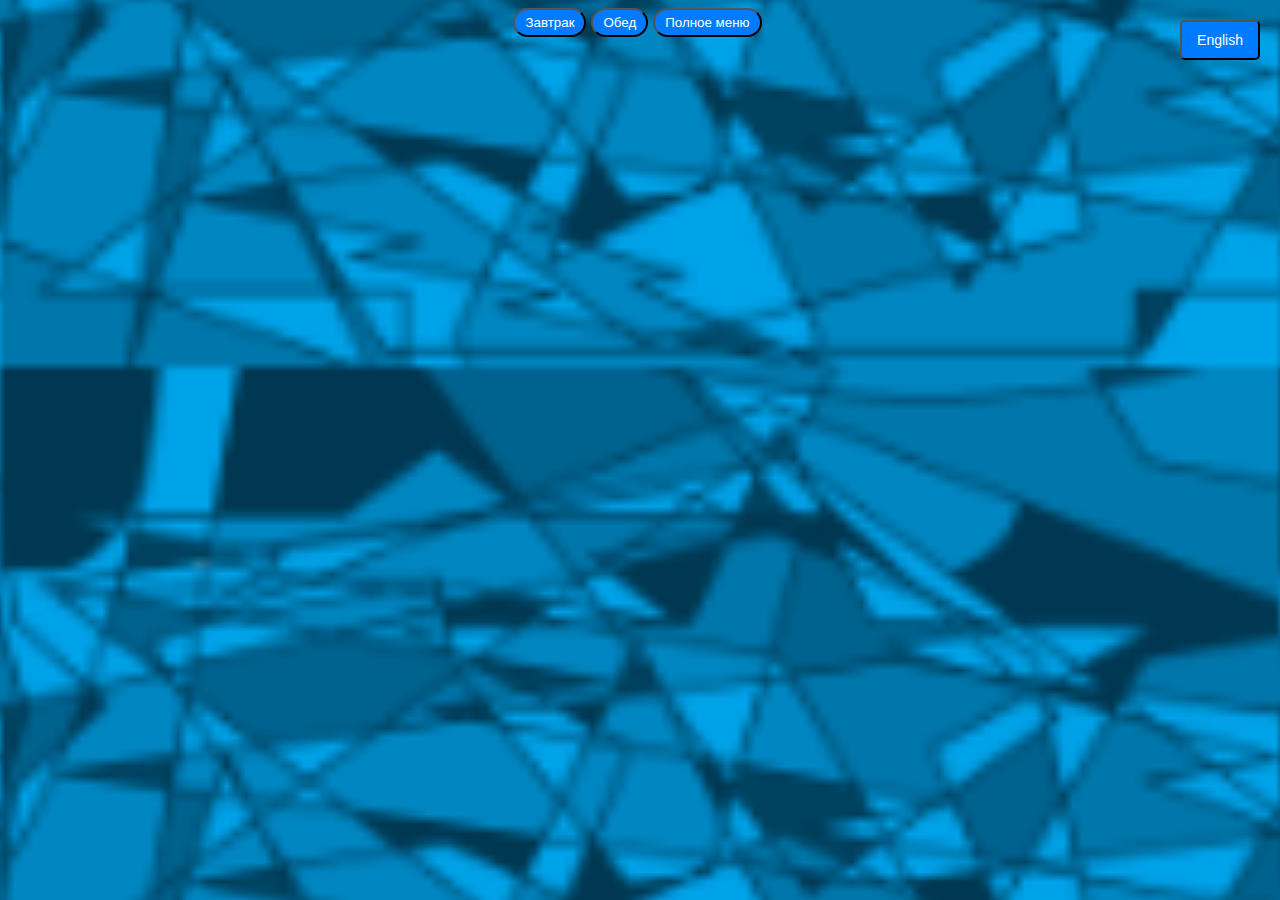
<file: index.html>
<!DOCTYPE html>
<html lang="ru">
<head>
    <meta charset="UTF-8">
    <meta name="viewport" content="width=device-width, initial-scale=1.0">
    <title id="menu-title">Меню</title>
    <link rel="stylesheet" href="index.css">
    <link rel="stylesheet" href="index_top.css">
<body>
        <div class="transleding">
            <button id="changeTextButton" class="changeTextButton"> English
            </button>
        </div>
            <!-- Добавленный контейнер для кнопок меню -->
            <div class="buttons-container">
                <!-- Кнопка "Завтрак" -->
                <button onclick="window.location.href='breakfast.html';" id="breakfast" class="menu-button">Завтрак</button>
                <!-- Кнопка "Обед" -->
                <button onclick="window.location.href='lunch.html';" id="lunch" class="menu-button">Обед</button>
                <!-- Кнопка "полное меню" -->
                <button onclick="window.location.href='poln.html';" id="poln" class="menu-button">Полное меню</button>
            </div>
        <script>
            let translationFlag = false;
            document.getElementById("changeTextButton").addEventListener("click", function() {
                if (!translationFlag) {
                    document.querySelectorAll("title").forEach(function(el) {
                        el.textContent = "menu";
                    });
                    document.getElementById("breakfast").textContent = "breakfast";
                    document.getElementById("lunch").textContent = "lunch";
                    document.getElementById("poln").textContent = "Full menu";
                    translationFlag = true;
            document.getElementById("changeTextButton").textContent = "Русский"; // изменяем текст кнопки
        } else {
            document.querySelectorAll("title").forEach(function(el) {
                el.textContent = "меню";
            });
            document.getElementById("breakfast").textContent = "Завтрак";
            document.getElementById("lunch").textContent = "Обед";
            document.getElementById("poln").textContent = "Полное меню";
            translationFlag = false;
        document.getElementById("changeTextButton").textContent = "English"; // изменяем текст кнопки
    }
});
        </script>
</body>
</html>
</file>
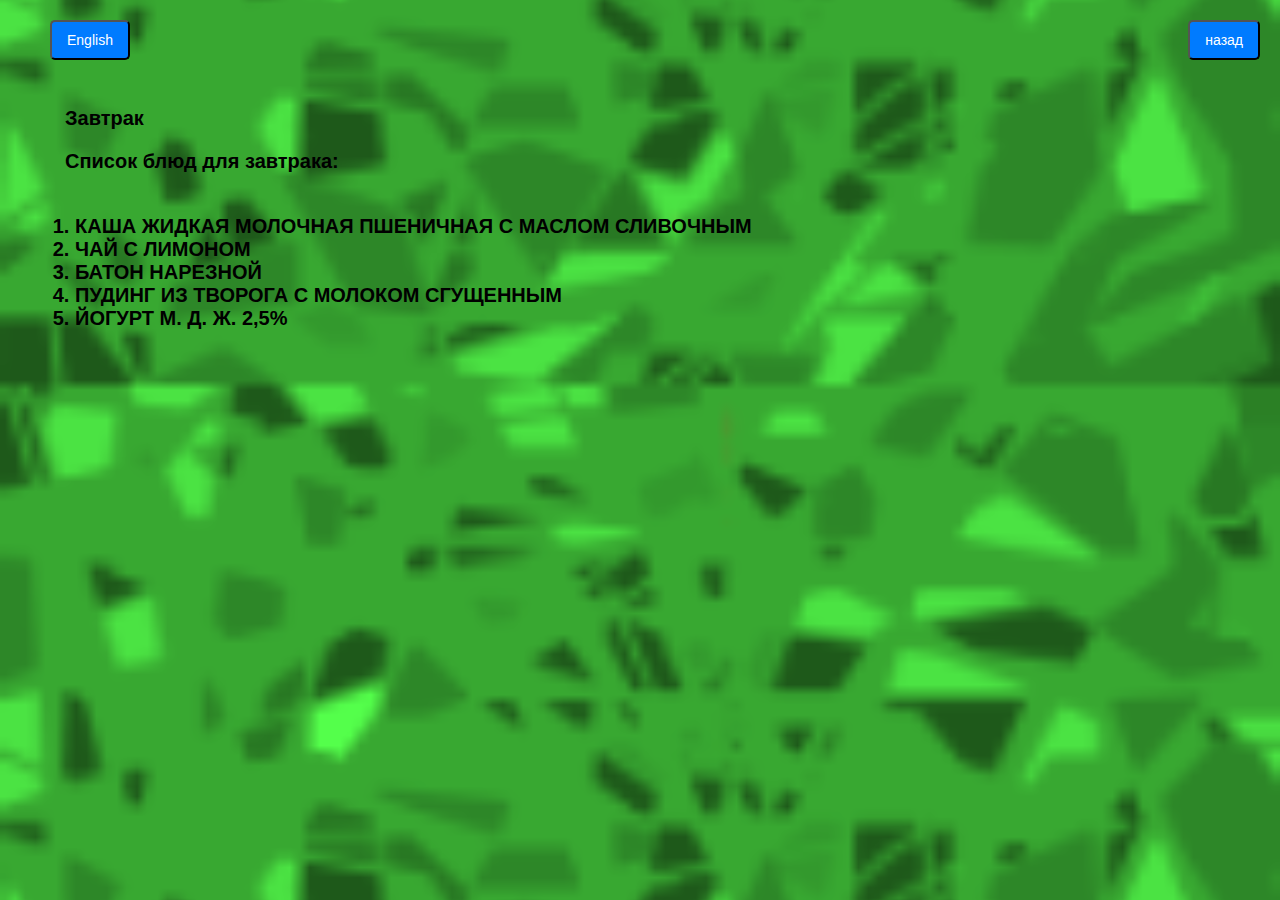
<file: breakfast.html>
<!DOCTYPE html>
<html>
<head>
    <meta name="viewport" content="width=device-width, initial-scale=1.0">
    <meta http-equiv="CONTENT-TYPE" content="text/html; charset=UTF-8">
    <title>Breakfast</title>
    <link rel="stylesheet" href="breakfast.css">
</head>
<body>
    <button onclick="window.location.href='index.html';" class="back-to-top">назад</button>
    <button id="changeTextButton" class="changeTextButton">English</button>
    <!-- Контент для завтрака -->
    <h2 class="text" id="breakfast-button">Завтрак</h2>
    <p class="text1" id="breakfast">Список блюд для завтрака:</p>
    <ol class="text2" id="breakfast-list">
        <li>КАША ЖИДКАЯ МОЛОЧНАЯ ПШЕНИЧНАЯ С МАСЛОМ СЛИВОЧНЫМ</li>
        <li>ЧАЙ С ЛИМОНОМ</li>
        <li>БАТОН НАРЕЗНОЙ</li>
        <li>ПУДИНГ ИЗ ТВОРОГА С МОЛОКОМ СГУЩЕННЫМ</li>
        <li>ЙОГУРТ М. Д. Ж. 2,5%</li>
    </ol>
    <script>
        let translationFlag = false;
        document.getElementById("changeTextButton").addEventListener("click", function() {
            if (!translationFlag) {
                document.title = "Breakfast"; // update page title
                document.getElementById("breakfast-button").textContent = "Breakfast";
                document.getElementById("breakfast").textContent = "A list of breakfast foods:";
                document.getElementById("breakfast-list").innerHTML = "<li>LIQUID MILK WHEAT PORRIDGE WITH BUTTER</li><li>TEA WITH LEMON</li><li>LOAD SLICED</li><li>COOK PUDDING WITH CONDENSED MILK</li><li>YOGHURT M.D.J. 2.5%</li>";
                translationFlag = true;
                document.getElementById("changeTextButton").textContent = "Русский"; // update button text
            } else {
                document.title = "Завтрак"; // update page title
                document.getElementById("breakfast-button").textContent = "Завтрак";
                document.getElementById("breakfast").textContent = "Список блюд для завтрака:";
                document.getElementById("breakfast-list").innerHTML = "<li>КАША ЖИДКАЯ МОЛОЧНАЯ ПШЕНИЧНАЯ С МАСЛОМ СЛИВОЧНЫМ</li><li>ЧАЙ С ЛИМОНОМ</li><li>БАТОН НАРЕЗНОЙ</li><li>ПУДИНГ ИЗ ТВОРОГА С МОЛОКОМ СГУЩЕННЫМ</li><li>ЙОГУРТ М. Д. Ж. 2,5%</li>";
                translationFlag = false;
                document.getElementById("changeTextButton").textContent = "English"; // update button text
            }
        });
    </script>
</body>
</html>
</file>
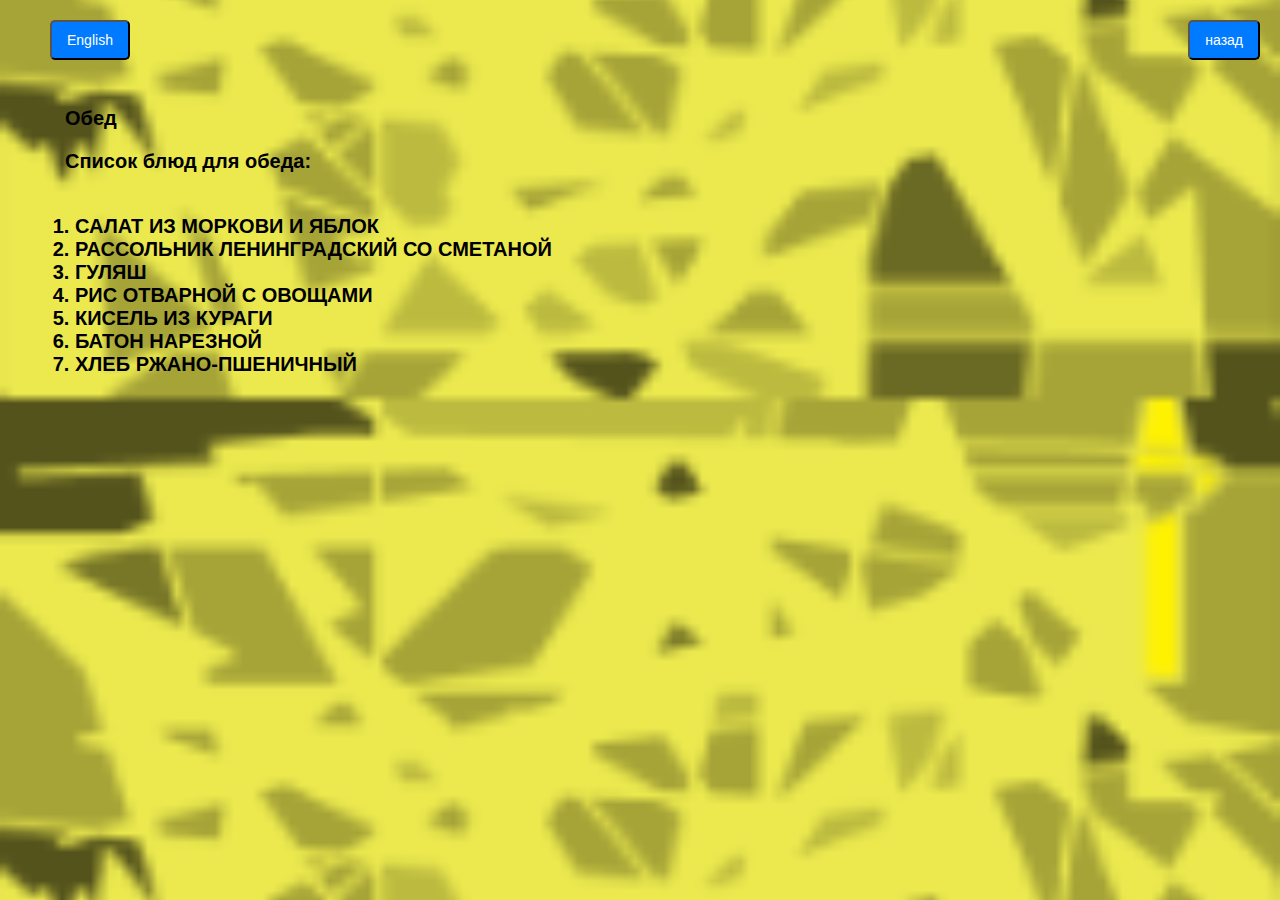
<file: lunch.html>
<!DOCTYPE html>
<html>
<head>
    <meta name="viewport" content="width=device-width, initial-scale=1.0">
    <meta http-equiv="CONTENT-TYPE" content="text/html; charset=UTF-8">
    <title>Lunch</title>
    <link rel="stylesheet" href="lunch.css">
</head>
<body>
    <button onclick="window.location.href='index.html';" class="back-to-top">назад</button>
    <button id="changeTextButton" class="changeTextButton">English</button>
    <!-- Контент для обеда -->
    <h2 class="text" id="lunch-button">Обед</h2>
    <p class="text1" id="lunch">Список блюд для обеда:</p> <br><ol class="text2" id="lunch-list"><li>САЛАТ ИЗ МОРКОВИ И ЯБЛОК</li><li>РАССОЛЬНИК ЛЕНИНГРАДСКИЙ СО СМЕТАНОЙ</li><li>ГУЛЯШ</li><li>РИС ОТВАРНОЙ С ОВОЩАМИ</li><li>КИСЕЛЬ ИЗ КУРАГИ</li><li>БАТОН НАРЕЗНОЙ</li><li>ХЛЕБ РЖАНО-ПШЕНИЧНЫЙ</li></ol><br>
    <script>
        let translationFlag = false;

        document.getElementById("changeTextButton").addEventListener("click", function() {
            if (!translationFlag) {
                document.title = "Lunch";
                document.getElementById("lunch-button").textContent = "Lunch";
                document.getElementById("lunch").textContent = "A list of lunch foods:";
                document.getElementById("lunch-list").innerHTML = "<li>CARROT AND APPLE SALAD</li><li>LENINGRAD RASSOLNIK WITH SOUR CREAM</li><li>GOULASH</li><li>BOILED RICE WITH VEGETABLES</li><li>KISSEL FROM DRINKED DRAINS</li><li>LOAD SLICED</li><li>RYE-WHEAT BREAD</li>";
                translationFlag = true;
                document.getElementById("changeTextButton").textContent = "Русский"; // изменяем текст кнопки
            } else {
                document.title = "Обед";
                document.getElementById("lunch-button").textContent = "Обед";
                document.getElementById("lunch").textContent = "Список блюд для обеда:";
                document.getElementById("lunch-list").innerHTML = "<li>САЛАТ ИЗ МОРКОВИ И ЯБЛОК</li><li>РАССОЛЬНИК ЛЕНИНГРАДСКИЙ СО СМЕТАНОЙ</li><li>ГУЛЯШ</li><li>РИС ОТВАРНОЙ С ОВОЩАМИ</li><li>КИСЕЛЬ ИЗ КУРАГИ</li><li>БАТОН НАРЕЗНОЙ</li><li>ХЛЕБ РЖАНО-ПШЕНИЧНЫЙ</li>";
                translationFlag = false;
                document.getElementById("changeTextButton").textContent = "English"; // изменяем текст кнопки
            }
        });
    </script>
</body>
</html>
</file>
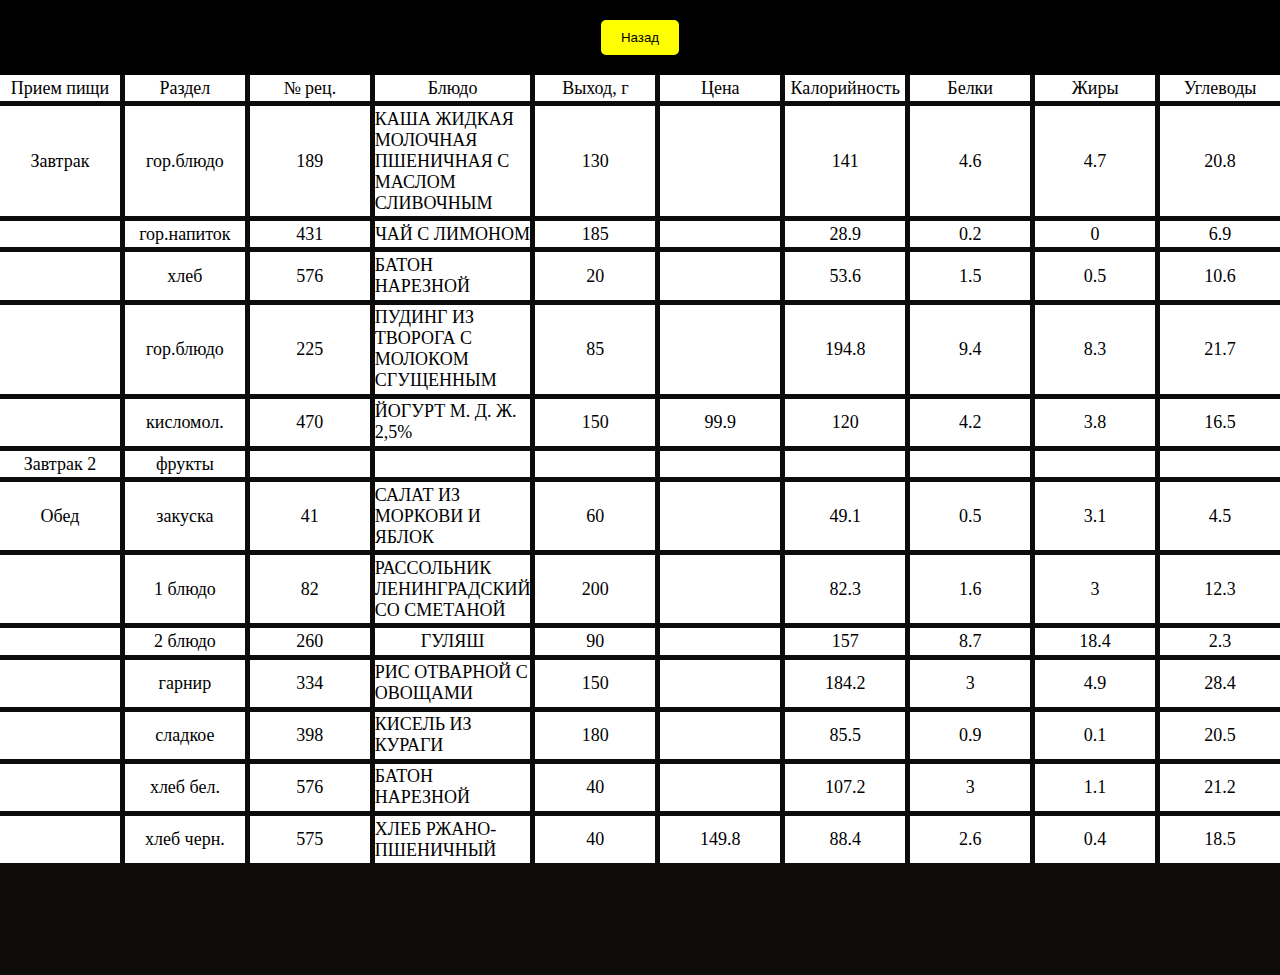
<file: poln.html>
<!DOCTYPE html>
<html>
<head>
<meta charset="UTF-8">
  <style>
  /* Set white background color for body */
   body {
      background-color: rgb(0, 0, 0);
      margin: 0; /* Remove default margins */
    }
    /* Create grid container with black background */
    #grid-container {
      display: grid;
      grid-template-columns: repeat(10, 1fr); /* Set number and width of columns */
      grid-template-rows: repeat(25, auto); /* Set row height based on content */
      grid-gap: 5px; /* Set gap between grid cells */
      background-color: rgb(14, 11, 11); /* Set grid container background color */
      width: 100%; /* Set grid container width */
      height: 100vh; /* Set grid container height to fill entire screen */
    }
    /* Style grid cells */
    #grid-container > div {
      background-color: rgb(255, 255, 255); /* Set grid cell background color */
      color: rgb(0, 0, 0); /* Set grid cell text color */
      display: flex; /* Enable flexbox layout */
      align-items: center; /* Center text vertically */
      justify-content: center; /* Center text horizontally */
      font-size: 18px; /* Set font size */
      padding: 0px; /* Remove internal padding */
    }
    .menu-button {
      display: inline-block;
      margin: 20px;
      padding: 10px 20px;
      color: black; /* Set button text color */
      text-decoration: none;
      border-radius: 5px;
      border: none; /* Remove borders */
      /* Add animation properties */
      background-image: linear-gradient(yellow);
      background-size: 800% 800%;
      animation: gradient 8s ease infinite alternate; /* Add alternate */
    }
    .container {
      width: 80%;
      margin: auto;
      text-align: center;
    }
  </style>
</head>
<body> 
<div class="container">
<!-- Кнопка "назад" -->
<button onclick="window.location.href='index.html';" class="menu-button">Назад</button>
</div>
<div id="grid-container">
<div>Прием пищи</div>
<div>Раздел</div>
<div>№ рец.</div>
<div>Блюдо</div>
<div>Выход, г</div>
<div>Цена</div>
<div>Калорийность</div>
<div>Белки</div>
<div>Жиры</div>
<div>Углеводы</div>
<div>Завтрак</div>
<div>гор.блюдо</div>
<div>189</div>
<div>КАША ЖИДКАЯ МОЛОЧНАЯ ПШЕНИЧНАЯ С МАСЛОМ СЛИВОЧНЫМ</div>
<div>130</div>
<div>&#8203; &#8203; &#8203; &#8203; &#8203; &#8203; &#8203; &#8203; &#8203; </div>
<div>141</div>
<div>4.6</div>
<div>4.7</div>
<div>20.8</div>
<div>&#8203; &#8203; &#8203; &#8203; &#8203; &#8203; &#8203; &#8203; &#8203; </div>
<div>гор.напиток</div>
<div>431</div>
<div>ЧАЙ С ЛИМОНОМ</div>
<div>185</div>
<div>&#8203; &#8203; &#8203; &#8203; &#8203; &#8203; &#8203; &#8203; &#8203; </div>
<div>28.9</div>
<div>0.2</div>
<div>0</div>
<div>6.9</div>
<div>&#8203; &#8203; &#8203; &#8203; &#8203; &#8203; &#8203; &#8203; &#8203; </div>
<div>хлеб</div>
<div>576</div>
<div>БАТОН НАРЕЗНОЙ</div>
<div>20</div>
<div>&#8203; &#8203; &#8203; &#8203; &#8203; &#8203; &#8203; &#8203; &#8203; </div>
<div>53.6</div>
<div>1.5</div>
<div>0.5</div>
<div>10.6</div>
<div>&#8203; &#8203; &#8203; &#8203; &#8203; &#8203; &#8203; &#8203; &#8203; </div>
<div>гор.блюдо</div>
<div>225</div>
<div>ПУДИНГ ИЗ ТВОРОГА С МОЛОКОМ СГУЩЕННЫМ</div>
<div>85</div>
<div>&#8203; &#8203; &#8203; &#8203; &#8203; &#8203; &#8203; &#8203; &#8203; </div>
<div>194.8</div>
<div>9.4</div>
<div>8.3</div>
<div>21.7</div>
<div>&#8203; &#8203; &#8203; &#8203; &#8203; &#8203; &#8203; &#8203; &#8203; </div>
<div>кисломол.</div>
<div>470</div>
<div>ЙОГУРТ М. Д. Ж. 2,5%</div>
<div>150</div>
<div>99.9</div>
<div>120</div>
<div>4.2</div>
<div>3.8</div>
<div>16.5</div>
<div>Завтрак 2</div>
<div>фрукты</div>
<div>&#8203; &#8203; &#8203; &#8203; &#8203; &#8203; &#8203; &#8203; &#8203; </div>
<div>&#8203; &#8203; &#8203; &#8203; &#8203; &#8203; &#8203; &#8203; &#8203; </div>
<div>&#8203; &#8203; &#8203; &#8203; &#8203; &#8203; &#8203; &#8203; &#8203; </div>
<div>&#8203; &#8203; &#8203; &#8203; &#8203; &#8203; &#8203; &#8203; &#8203; </div>
<div>&#8203; &#8203; &#8203; &#8203; &#8203; &#8203; &#8203; &#8203; &#8203; </div>
<div>&#8203; &#8203; &#8203; &#8203; &#8203; &#8203; &#8203; &#8203; &#8203; </div>
<div>&#8203; &#8203; &#8203; &#8203; &#8203; &#8203; &#8203; &#8203; &#8203; </div>
<div>&#8203; &#8203; &#8203; &#8203; &#8203; &#8203; &#8203; &#8203; &#8203; </div>
<div>Обед</div>
<div>закуска</div>
<div>41</div>
<div>САЛАТ ИЗ МОРКОВИ И ЯБЛОК</div>
<div>60</div>
<div>&#8203; &#8203; &#8203; &#8203; &#8203; &#8203; &#8203; &#8203; &#8203; </div>
<div>49.1</div>
<div>0.5</div>
<div>3.1</div>
<div>4.5</div>
<div>&#8203; &#8203; &#8203; &#8203; &#8203; &#8203; &#8203; &#8203; &#8203; </div>
<div>1 блюдо</div>
<div>82</div>
<div>РАССОЛЬНИК ЛЕНИНГРАДСКИЙ СО СМЕТАНОЙ</div>
<div>200</div>
<div>&#8203; &#8203; &#8203; &#8203; &#8203; &#8203; &#8203; &#8203; &#8203; </div>
<div>82.3</div>
<div>1.6</div>
<div>3</div>
<div>12.3</div>
<div>&#8203; &#8203; &#8203; &#8203; &#8203; &#8203; &#8203; &#8203; &#8203; </div>
<div>2 блюдо</div>
<div>260</div>
<div>ГУЛЯШ</div>
<div>90</div>
<div>&#8203; &#8203; &#8203; &#8203; &#8203; &#8203; &#8203; &#8203; &#8203; </div>
<div>157</div>
<div>8.7</div>
<div>18.4</div>
<div>2.3</div>
<div>&#8203; &#8203; &#8203; &#8203; &#8203; &#8203; &#8203; &#8203; &#8203; </div>
<div>гарнир</div>
<div>334</div>
<div>РИС ОТВАРНОЙ С ОВОЩАМИ</div>
<div>150</div>
<div>&#8203; &#8203; &#8203; &#8203; &#8203; &#8203; &#8203; &#8203; &#8203; </div>
<div>184.2</div>
<div>3</div>
<div>4.9</div>
<div>28.4</div>
<div>&#8203; &#8203; &#8203; &#8203; &#8203; &#8203; &#8203; &#8203; &#8203; </div>
<div>сладкое</div>
<div>398</div>
<div>КИСЕЛЬ ИЗ КУРАГИ</div>
<div>180</div>
<div>&#8203; &#8203; &#8203; &#8203; &#8203; &#8203; &#8203; &#8203; &#8203; </div>
<div>85.5</div>
<div>0.9</div>
<div>0.1</div>
<div>20.5</div>
<div>&#8203; &#8203; &#8203; &#8203; &#8203; &#8203; &#8203; &#8203; &#8203; </div>
<div>хлеб бел.</div>
<div>576</div>
<div>БАТОН НАРЕЗНОЙ</div>
<div>40</div>
<div>&#8203; &#8203; &#8203; &#8203; &#8203; &#8203; &#8203; &#8203; &#8203; </div>
<div>107.2</div>
<div>3</div>
<div>1.1</div>
<div>21.2</div>
<div>&#8203; &#8203; &#8203; &#8203; &#8203; &#8203; &#8203; &#8203; &#8203; </div>
<div>хлеб черн.</div>
<div>575</div>
<div>ХЛЕБ РЖАНО-ПШЕНИЧНЫЙ</div>
<div>40</div>
<div>149.8</div>
<div>88.4</div>
<div>2.6</div>
<div>0.4</div>
<div>18.5</div>
</div></body> </html>
</file>
<file: index.css>
/* Общие стили для кнопок */
.menu-button {
  display: inline-block; /* Кнопки отображаются как строчные элементы */
  padding: 5px 10px; /* Внутренние отступы кнопок */
  background-color: #007bff; /* Цвет фона кнопок */
  color: #fff; /* Цвет текста на кнопках */
  text-decoration: none; /* Убирает подчеркивание ссылок */
  border-radius: 20px; /* Скругление углов кнопок */
  margin-right: 5px; /* Горизонтальный отступ между кнопками */
  margin-bottom: 5px; /* Вертикальный отступ между кнопками */
}

/* Стили кнопок при наведении мыши */
.button:hover {
  background-color: #0056b3; /* Изменение цвета фона при наведении */
}

/* Стили для desktop-версии */
@media (min-width: 751px) {
  body {
  background-image: url('osn_pc.png');
  background-size: cover;
  background-position: center;
}
  /* Контейнер для кнопок */
  .buttons-container {
    display: flex; /* Отображение кнопок в виде гибкого контейнера */
    flex-direction: row; /* Расположение кнопок в горизонтальном ряду */
    justify-content: center; /* Центрирование кнопок по горизонтали */
    align-items: center; /* Центрирование кнопок по вертикали */
    
  }

  /* Стили для первой и второй кнопок */
  .button:nth-child(1),
  .button:nth-child(2) {
    margin-right: 20px; /* Дополнительный горизонтальный отступ между первыми двумя кнопками */
  }

  /* Стили для третьей кнопки */
  .button:nth-child(3) {
    margin-top: 20px; /* Вертикальный отступ между первыми двумя и третьей кнопками */
  }
}

/* Стили для mobile-версии */
@media (max-width: 750px) {
  body {
    background-image: url('osn_mob.png');
    background-size: cover;
    background-position: center;
    
  }
  /* Контейнер для кнопок */
  .buttons-container {
    display: flex; /* Отображение кнопок в виде гибкого контейнера */
    flex-direction: column; /* Расположение кнопок в вертикальной колонке */
    align-items: center; /* Центрирование кнопок по горизонтали */
    margin-top: 70px; /* Увеличьте значение, чтобы кнопки расположились ниже */
  }

  /* Стили для отдельных кнопок */
  .menu-button {
    width: 100%; /* Каждая кнопка занимает всю ширину контейнера */
    margin-right: 0; /* Убирает горизонтальный отступ между кнопками */
  }
}
</file>
<file: index_top.css>
/* Стили для desktop-версии */
@media (min-width: 751px) {
  .changeTextButton {
    position: fixed;
    top: 20px;
    right: 20px;
    padding: 10px 15px;
    background-color: #007bff;
    color: #fff;
    text-decoration: none;
    border-radius: 5px;
    font-size: 14px;
    transition: background-color 0.3s;
  }

  .changeTextButton:hover {
    background-color: #0056b3;
  }
}

/* Стили для mobile-версии */
@media (max-width: 750px) {
  .changeTextButton {
    position: fixed;
    top: 10px;
    right: 10px;
    padding: 8px 12px;
    background-color: #007bff;
    color: #fff;
    text-decoration: none;
    border-radius: 5px;
    font-size: 12px;
    transition: background-color 0.3s;
  }

  .changeTextButton:hover {
    background-color: #0056b3;
  }
}
</file>
<file: breakfast.css>
/* Стили для мобильных устройств */
@media only screen and (max-width: 767px) {
  /* Здесь добавьте стили для мобильных устройств */
  body {
    background-image: url('obed_mob.png');
    background-size: cover;
    background-position: center;
  }

  .text2 {
    display: inline;
    padding: 10px 19px;
    border-radius: 0.5px;
    position: absolute;
  }
  .text, .text1 {
    display: inline;
    padding: 0.5px 0.5px;
    border-radius: 0.5px;
    position: absolute;
  }

  .text {
    left: 10px;
    top: 20px;
    font-weight: bold;
  }

  .text1 {
    left: 10px;
    top: 55px;
    font-weight: bold;
  }

  .text2 {
    left: 10px;
    top: 100px;
    font-weight: bold;
  }
  .changeTextButton {
    position: fixed;
    top: 10px;
    left: 5px;
    padding: 8px 12px;
    background-color: #007bff;
    color: #fff;
    text-decoration: none;
    border-radius: 5px;
    font-size: 12px;
    transition: background-color 0.3s;
  }

  .changeTextButton:hover {
    background-color: #0056b3;
  }

  .back-to-top {
    position: fixed;
    top: 10px;
    right: 10px;
    padding: 8px 12px;
    background-color: #007bff;
    color: #fff;
    text-decoration: none;
    border-radius: 5px;
    font-size: 12px;
    transition: background-color 0.3s;
  }

  .back-to-top:hover {
    background-color: #0056b3;
  }
}

/* Стили для ПК */
@media only screen and (min-width: 768px) {
  /* Здесь добавьте стили для больших экранов (для ПК) */
  body {
    font-family: Arial, sans-serif; /* Задаем шрифт для текста */
    background-image: url('obed_pc.png');
    background-size: cover;
    background-position: center;
  }

  .changeTextButton {
    position: fixed;
    top: 20px;
    left: 50px;
    padding: 10px 15px;
    background-color: #007bff;
    color: #fff;
    text-decoration: none;
    border-radius: 5px;
    font-size: 14px;
    transition: background-color 0.3s;
  }

  .changeTextButton:hover {
    background-color: #0056b3;
  }


  .text, .text1 {
    padding: 10px 15px; /* Увеличиваем отступы текста */
    border-radius: 5px; /* Увеличиваем радиус скругления */
    font-size: 20px; /* Увеличиваем размер шрифта */
    position: absolute;
  }
  .text2 {
    padding: 15px 25px; /* Увеличиваем отступы текста */
    border-radius: 5px; /* Увеличиваем радиус скругления */
    font-size: 20px; /* Увеличиваем размер шрифта */
    position: absolute;
  }

  .text {
    left: 50px; /* Смещаем текст правее */
    top: 80px; /* Смещаем текст ниже */
    font-weight: bold;
  }

  .text1 {
    left: 50px;
    top: 120px;
    font-weight: bold;
  }

  .text2 {
    left: 50px;
    top: 180px;
    font-weight: bold;
  }

  .back-to-top {
    position: fixed;
    top: 20px;
    right: 20px;
    padding: 10px 15px;
    background-color: #007bff;
    color: #fff;
    text-decoration: none;
    border-radius: 5px;
    font-size: 14px;
    transition: background-color 0.3s;
  }

  .back-to-top:hover {
    background-color: #0056b3;
  }
}
</file>
<file: lunch.css>
/* Стили для мобильных устройств */
@media only screen and (max-width: 767px) {
  /* Здесь добавьте стили для мобильных устройств */
  body {
    background-image: url('zav_mob.png');
    background-size: cover;
    background-position: center;
  }

  .text2 {
    display: inline;
    padding: 10px 19px;
    border-radius: 0.5px;
    position: absolute;
  }
  .text, .text1 {
    display: inline;
    padding: 0.5px 0.5px;
    border-radius: 0.5px;
    position: absolute;
  }

  .text {
    left: 10px;
    top: 20px;
    font-weight: bold;
  }

  .text1 {
    left: 10px;
    top: 55px;
    font-weight: bold;
  }

  .text2 {
    left: 10px;
    top: 100px;
    font-weight: bold;
  }
  .changeTextButton {
    position: fixed;
    top: 5px;
    left: 10px;
    padding: 8px 12px;
    background-color: #007bff;
    color: #fff;
    text-decoration: none;
    border-radius: 5px;
    font-size: 12px;
    transition: background-color 0.3s;
  }

  .changeTextButton:hover {
    background-color: #0056b3;
  }

  .back-to-top {
    position: fixed;
    top: 10px;
    right: 10px;
    padding: 8px 12px;
    background-color: #007bff;
    color: #fff;
    text-decoration: none;
    border-radius: 5px;
    font-size: 12px;
    transition: background-color 0.3s;
  }

  .back-to-top:hover {
    background-color: #0056b3;
  }
}

/* Стили для ПК */
@media only screen and (min-width: 768px) {
  /* Здесь добавьте стили для больших экранов (для ПК) */
  body {
    font-family: Arial, sans-serif; /* Задаем шрифт для текста */
    background-image: url('zav_pc.png');
    background-size: cover;
    background-position: center;
  }
  .changeTextButton {
    position: fixed;
    top: 20px;
    left: 50px;
    padding: 10px 15px;
    background-color: #007bff;
    color: #fff;
    text-decoration: none;
    border-radius: 5px;
    font-size: 14px;
    transition: background-color 0.3s;
  }

  .changeTextButton:hover {
    background-color: #0056b3;
  }

  .text, .text1 {
    padding: 10px 15px; /* Увеличиваем отступы текста */
    border-radius: 5px; /* Увеличиваем радиус скругления */
    font-size: 20px; /* Увеличиваем размер шрифта */
    position: absolute;
  }
  .text2 {
    padding: 15px 25px; /* Увеличиваем отступы текста */
    border-radius: 5px; /* Увеличиваем радиус скругления */
    font-size: 20px; /* Увеличиваем размер шрифта */
    position: absolute;
  }

  .text {
    left: 50px; /* Смещаем текст правее */
    top: 80px; /* Смещаем текст ниже */
    font-weight: bold;
  }

  .text1 {
    left: 50px;
    top: 120px;
    font-weight: bold;
  }

  .text2 {
    left: 50px;
    top: 180px;
    font-weight: bold;
  }

  .back-to-top {
    position: fixed;
    top: 20px;
    right: 20px;
    padding: 10px 15px;
    background-color: #007bff;
    color: #fff;
    text-decoration: none;
    border-radius: 5px;
    font-size: 14px;
    transition: background-color 0.3s;
  }

  .back-to-top:hover {
    background-color: #0056b3;
  }
}
</file>
